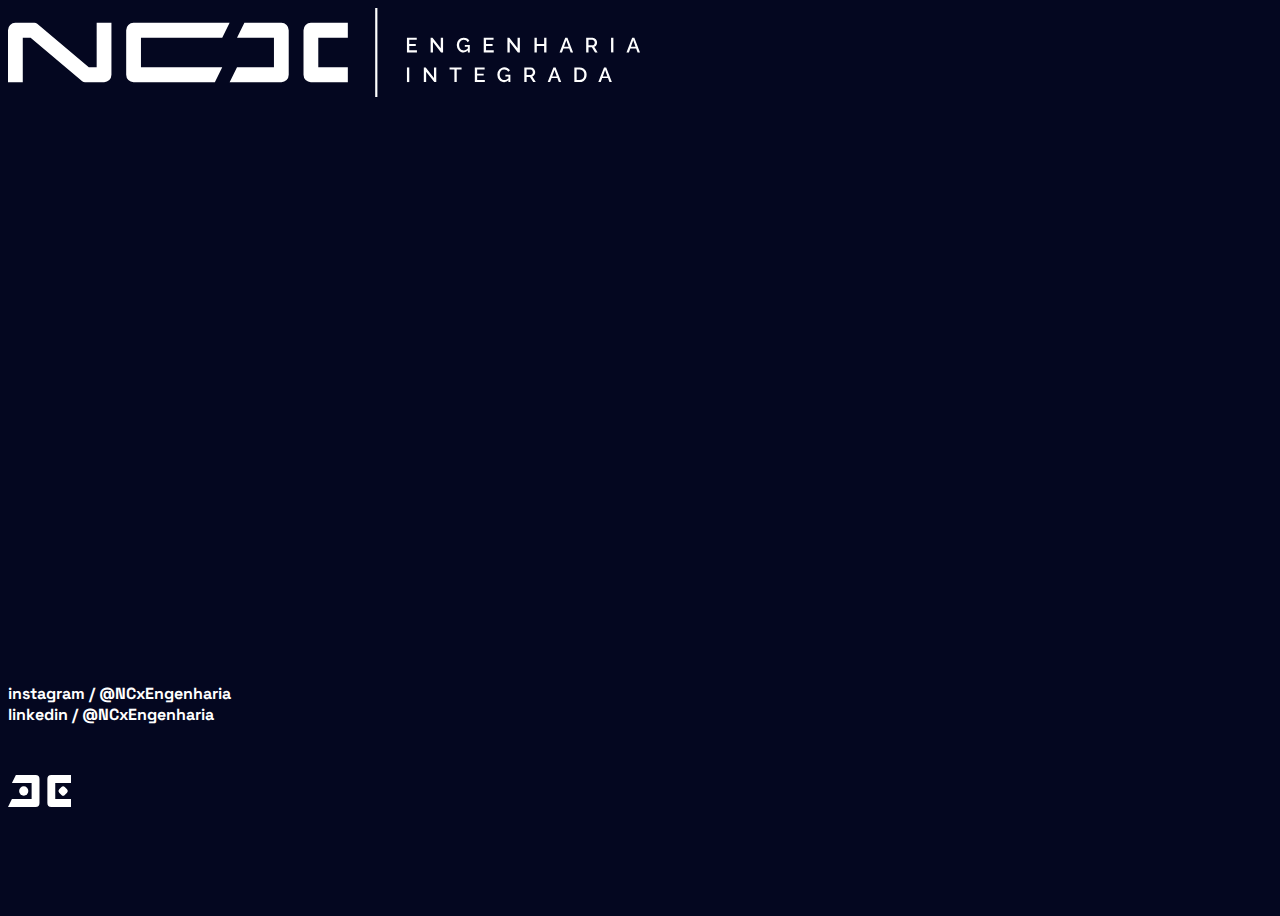
<file: index.html>
<!DOCTYPE html>
<html lang="pt-BR">

<head>
    <meta charset="UTF-8">
    <meta http-equiv="X-UA-Compatible" content="IE=edge">
    <meta name="viewport" content="width=device-width, initial-scale=1.0">
    <meta name="description" content="descricao para aparecer no google por exemplo">
    <title>NCx Engenharia</title>

    <link href="https://cdn.jsdelivr.net/npm/bootstrap@5.2.0-beta1/dist/css/bootstrap.min.css" rel="stylesheet"
        integrity="sha384-0evHe/X+R7YkIZDRvuzKMRqM+OrBnVFBL6DOitfPri4tjfHxaWutUpFmBp4vmVor" crossorigin="anonymous">

    <link rel="stylesheet" href="style.css">
    <link rel="shortcut icon" type="image/x-icon" href="favicon.ico" />
</head>

<body>

    <div class="container">

        <div class="conteudo d-flex align-items-center justify-content-center">
            <div id="logo" class="row justify-content-center">
                <img src="logo-int-branco.svg" alt="" class="text-center" draggable="false">
            </div>
        </div>

        <div class="footer">
            <div class="row text-center">
               <a href="https://instagram.com/ncxengenharia" target="_blank"><strong>instagram / @NCxEngenharia</strong></a>
            </div>
            <div class="row text-center">
                <a href="https://www.linkedin.com/company/ncxengenharia/" target="_blank"><strong>linkedin / @NCxEngenharia</strong></a>
             </div>
        </div>

        <div class="d-flex align-items-center justify-content-center">
            <div id="icone" class="row justify-content-center">
                <img src="icone-x.svg" alt="" class="text-center" draggable="false">
            </div>
        </div>

    </div>


    <script src="https://cdn.jsdelivr.net/npm/bootstrap@5.2.0-beta1/dist/js/bootstrap.bundle.min.js"
        integrity="sha384-pprn3073KE6tl6bjs2QrFaJGz5/SUsLqktiwsUTF55Jfv3qYSDhgCecCxMW52nD2"
        crossorigin="anonymous"></script>
</body>

</html>
</file>
<file: style.css>
@import url("https://fonts.googleapis.com/css2?family=Space+Grotesk:wght@300;400;500;600;700&display=swap");
@import url("https://fonts.googleapis.com/css2?family=Titillium+Web:ital,wght@0,200;0,300;0,400;0,600;0,700;0,900;1,200;1,300;1,400;1,600;1,700&display=swap");
body {
  background-color: #040720;
  color: white;
  font-family: "Space Grotesk", sans-serif;
}

.container {
  height: 100vh;
}

.conteudo {
  height: 75%;
}

.conteudo #logo {
  width: 50%;
}

.conteudo h1 {
  text-align: center;
  font-weight: 400;
  font-size: 22px;
}

#icone {
  width: 5%;
  padding-top: 50px;
}

.footer a {
  color: #fff;
  text-decoration: none;
  transition: 300ms;
}

.footer a:hover {
  color: #fff;
  opacity: 0.75;
}/*# sourceMappingURL=style.css.map */
</file>
